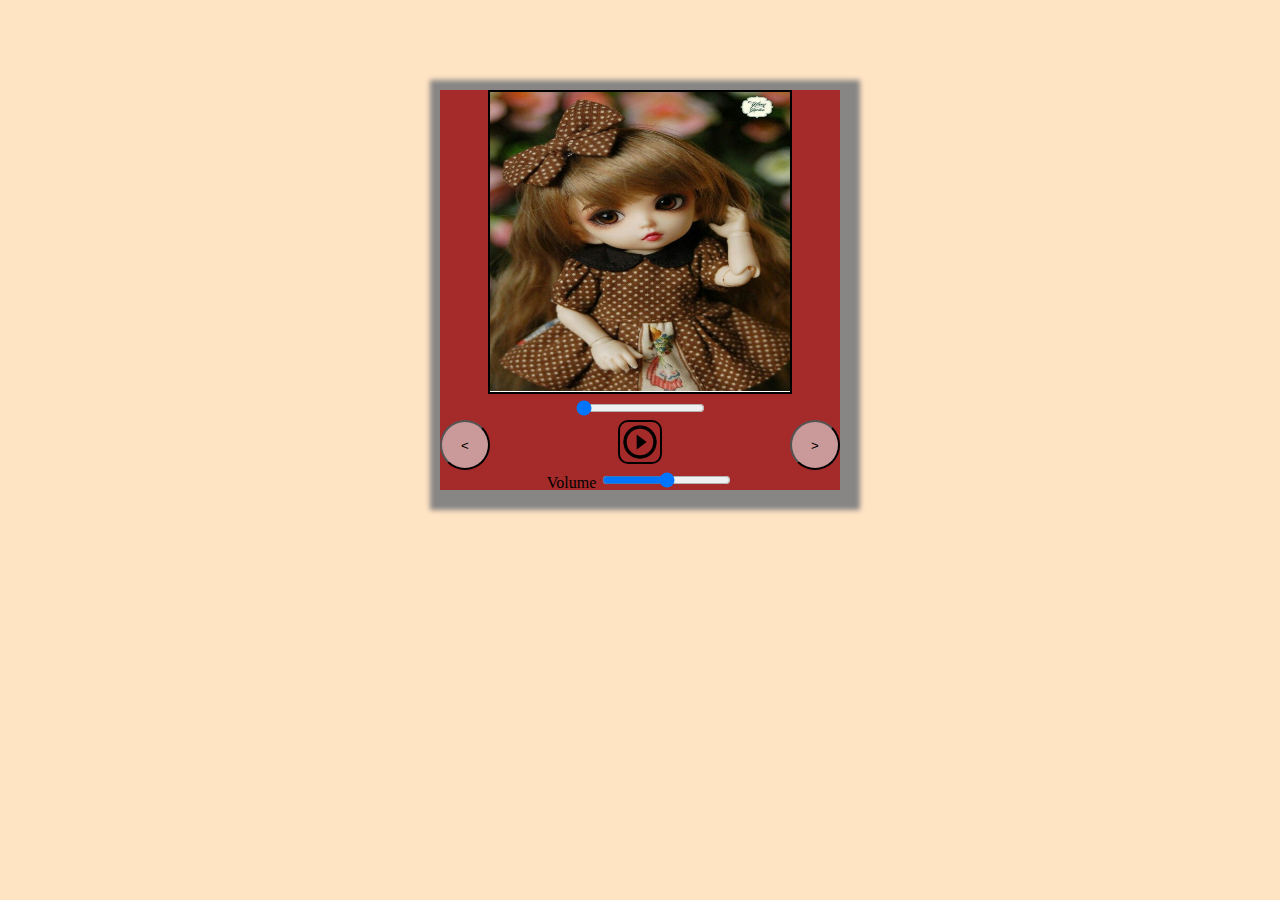
<file: index.html>
<!DOCTYPE html>
<html lang="en">

<head>
    <meta charset="UTF-8">
    <meta name="viewport" content="width=device-width, initial-scale=1.0">
    <link rel="stylesheet" href="style.css">
    <title>Music Player</title>
</head>

<body>
    <div class="container">
        <img src="image/dol.jpg" class="image">
        <div class="timeDurationDiv">
            <input class="rangSlider" type="range" value="0" step="any">
        </div>
        <div class="content">
            <button id="lessthen">&lt</button>
            <img src="image/pink.png" class="play">
            <audio src="audio/3-peg-sharry-mann-wapking-site-37069-60976.mp3" class="audio"></audio>
            <button id="graterthen">&gt</button>

        </div>
        <div class="column volume-slider">
            <span>Volume</span> <input type="range" min="0" max="1" value="0.5" step="any">
        </div>
    </div>
</body>
<script src="main.js"></script>

</html>
</file>
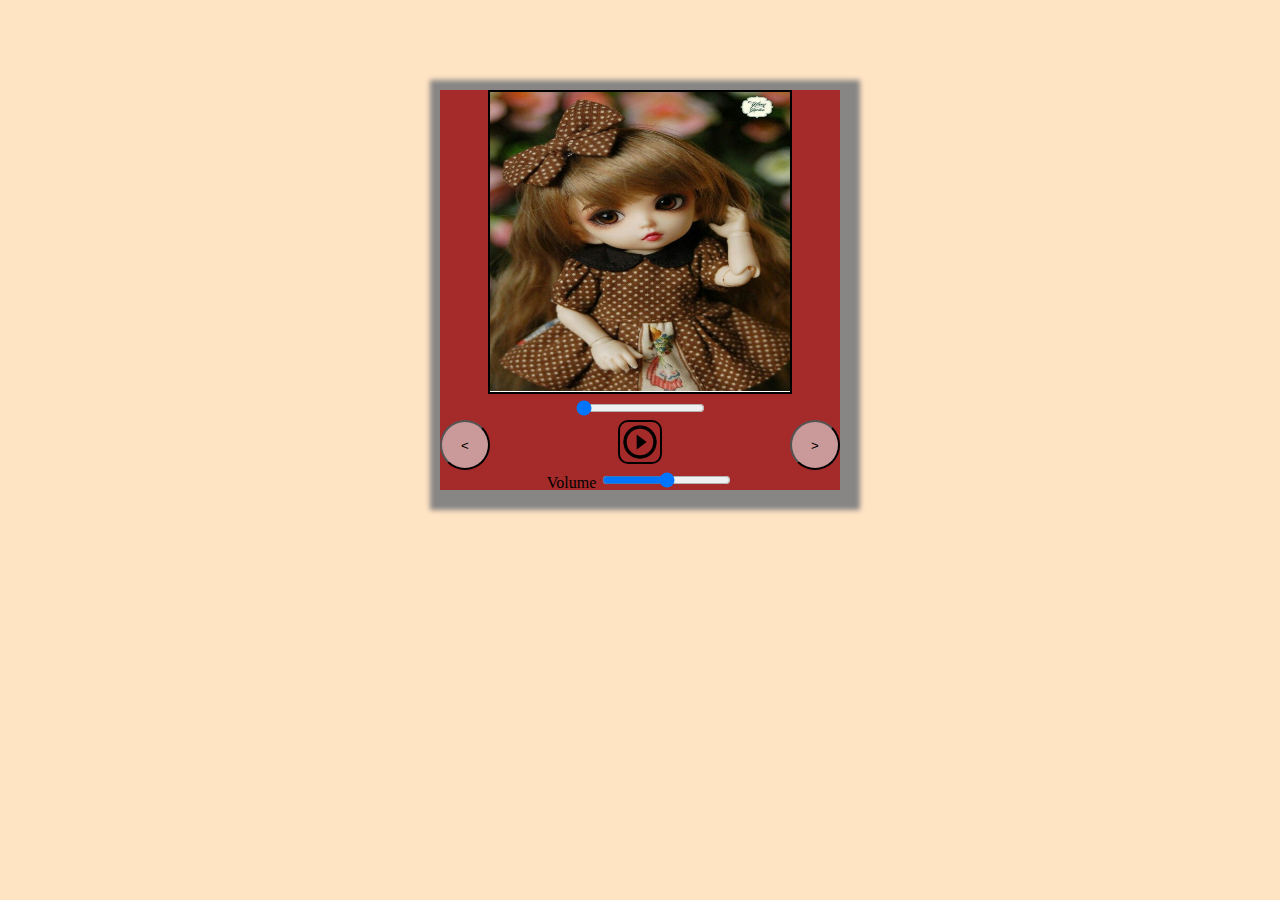
<file: music.html>
<!DOCTYPE html>
<html lang="en">

<head>
    <meta charset="UTF-8">
    <meta name="viewport" content="width=device-width, initial-scale=1.0">
    <link rel="stylesheet" href="music.css">
    <title>Document</title>
</head>

<body>
    <div class="container">
        <img src="image/dol.jpg" class="image">
        <div class="timeDurationDiv">
            <input class="rangSlider" type="range" value="0" step="any">
        </div>
        <div class="content">
            <button id="lessthen">&lt</button>
            <img src="image/pink.png" class="play">
            <audio src="audio/3-peg-sharry-mann-wapking-site-37069-60976.mp3" class="audio"></audio>
            <button id="graterthen">&gt</button>

        </div>
        <div class="column volume-slider">
            <span>Volume</span> <input type="range" min="0" max="1" value="0.5" step="any">
        </div>
    </div>

    <!-- <img src="image/5437344.png"> -->
    <!--<img src="image/dog.jpeg">-->

    <!-- <audio src="audio/murli-ki-taanon-si-sad-tune-bossmobi-com-15428.mp3"></audio> -->
</body>
<script src="music.js"></script>

</html>
</file>
<file: style.css>
img {
    height: 300px;
    width: 300px;
    border: 2px solid black;
}

body {
    text-align: center;
    background-color: bisque;
    display: flex;
    justify-content: center;
    margin-top: 90px;
}

button {
    border-radius: 30px;
    height: 50px;
    width: 50px;
    background-color: rgb(202, 153, 153);
    top: 50px;
}

.play {
    height: 40px;
    width: 40px;
    border-radius: 10px;
    background-color: brown;
}

.content {
    justify-content: center;
    display: flex;
    justify-content: space-between;
}

.container {
     background-color: brown;
    height: 400px;
    width: 400px; 
    box-shadow: 5px 5px 5px 15px rgb(136, 133, 133); 
    /* border-radius:100px; */
}
</file>
<file: music.css>
img {
    height: 300px;
    width: 300px;
    border: 2px solid black;
}

body {
    text-align: center;
    background-color: bisque;
    display: flex;
    justify-content: center;
    margin-top: 90px;
}

button {
    border-radius: 30px;
    height: 50px;
    width: 50px;
    background-color: rgb(202, 153, 153);
    top: 50px;
}

.play {
    height: 40px;
    width: 40px;
    border-radius: 10px;
    background-color: brown;
}

.content {
    justify-content: center;
    display: flex;
    justify-content: space-between;
}

.container {
     background-color: brown;
    height: 400px;
    width: 400px; 
    box-shadow: 5px 5px 5px 15px rgb(136, 133, 133); 
    /* border-radius:100px; */
}
</file>
